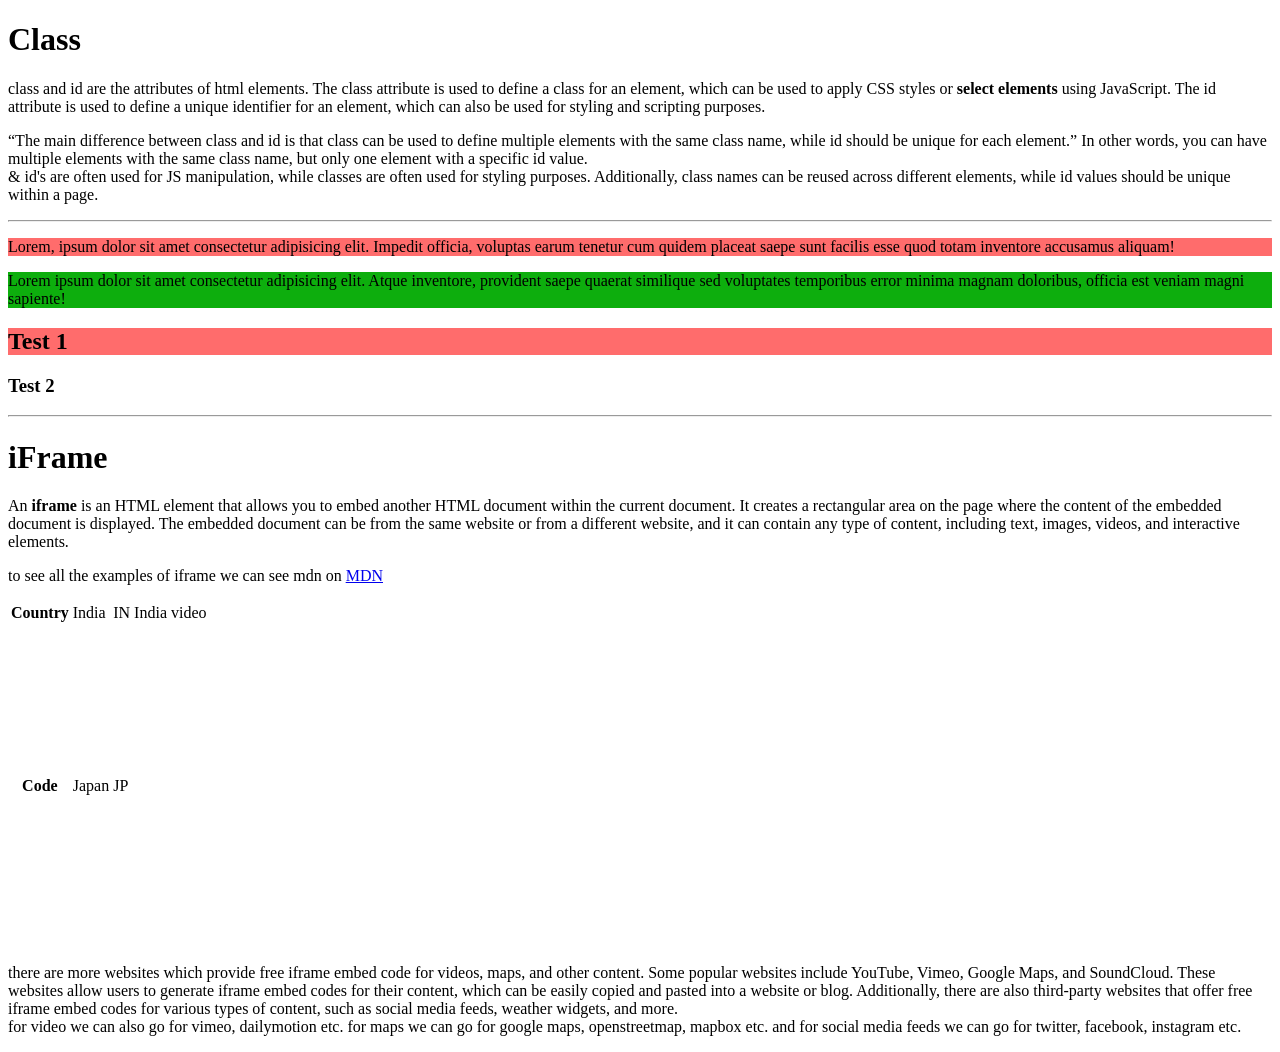
<file: HTLM/class.html>
<!DOCTYPE html>
<html lang="en">
<head>
    <meta charset="UTF-8">
    <meta name="viewport" content="width=device-width, initial-scale=1.0">
    <title>Class & Id | iFrame</title>
    <style>
        .red{
            background-color: #ff6c6c;
        }

        #green{
            background-color: #0dae0d;
        }
    </style>
</head>
<body>
    <h1>Class</h1>

    <p>
        class and id are the attributes of html elements. The class attribute is used to define a class for an element, which can be used to apply CSS styles or <strong>select elements</strong> using JavaScript. The id attribute is used to define a unique identifier for an element, which can also be used for styling and scripting purposes.
    </p>

    <p>
        <q>The main difference between class and id is that class can be used to define multiple elements with the same class name, while id should be unique for each element.</q> In other words, you can have multiple elements with the same class name, but only one element with a specific id value.<br/> & id's are often used for JS manipulation, while classes are often used for styling purposes. Additionally, class names can be reused across different elements, while id values should be unique within a page.
    </p>
    <hr/>

    <p class="red">Lorem, ipsum dolor sit amet consectetur adipisicing elit. Impedit officia, voluptas earum tenetur cum quidem placeat saepe sunt facilis esse quod totam inventore accusamus aliquam!</p>

    <p id="green">Lorem ipsum dolor sit amet consectetur adipisicing elit. Atque inventore, provident saepe quaerat similique sed voluptates temporibus error minima magnam doloribus, officia est veniam magni sapiente!</p>

    <h2 class="red">Test 1</h2>
    <h3>Test 2</h3>

    <hr/>
    <h1>iFrame</h1>
    <p>
        An <strong>iframe</strong> is an HTML element that allows you to embed another HTML document within the current document. It creates a rectangular area on the page where the content of the embedded document is displayed. The embedded document can be from the same website or from a different website, and it can contain any type of content, including text, images, videos, and interactive elements.
    </p>
    <p>
        to see all the examples of iframe we can see mdn on <a href="https://developer.mozilla.org/en-US/docs/Web/HTML/Element/iframe" target="_blank">MDN</a>
    </p>

    <table>
        <tr>
            <th>Country</th>
            <td>India</td>
            <td>IN</td>
            <td>India video</td>
        </tr>
        <tr>
            <th>Code</th>
            <td>Japan</td>
            <td>JP</td>
            <td>
                <iframe width="560" height="315" src="https://www.youtube.com/embed/G5RpJwCJDqc?si=KPkye5BjiUU_Lrkv" title="YouTube video player" frameborder="0" allow="accelerometer; autoplay; clipboard-write; encrypted-media; gyroscope; picture-in-picture; web-share" referrerpolicy="strict-origin-when-cross-origin" allowfullscreen></iframe>
            </td>
        </tr>
    </table>

    <p>
        there are more websites which provide free iframe embed code for videos, maps, and other content. Some popular websites include YouTube, Vimeo, Google Maps, and SoundCloud. These websites allow users to generate iframe embed codes for their content, which can be easily copied and pasted into a website or blog. Additionally, there are also third-party websites that offer free iframe embed codes for various types of content, such as social media feeds, weather widgets, and more.<br/>
        for video we can also go for vimeo, dailymotion etc. for maps we can go for google maps, openstreetmap, mapbox etc. and for social media feeds we can go for twitter, facebook, instagram etc.
    </p>
</body>
</html>
</file>
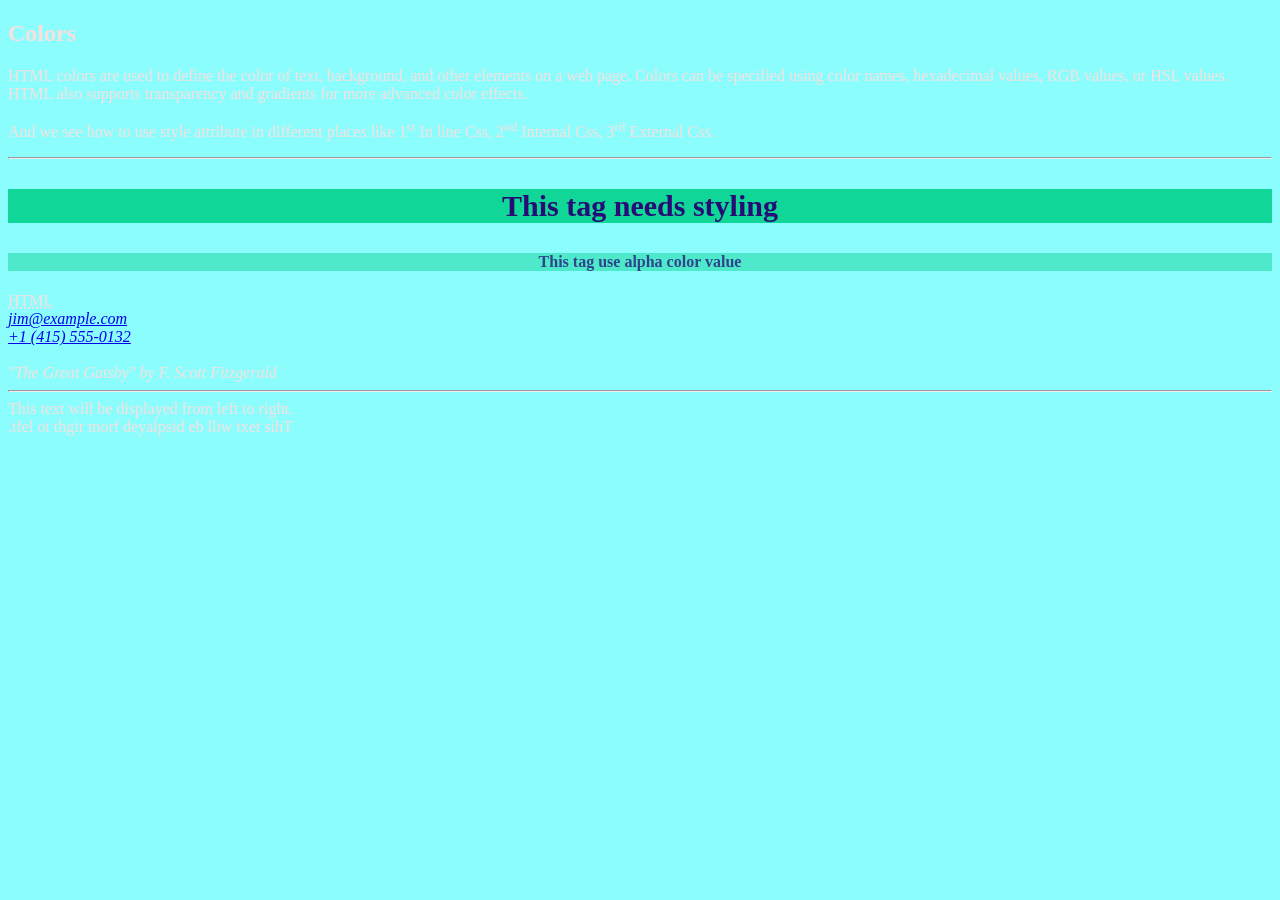
<file: HTLM/color.html>
<!DOCTYPE html>
<html lang="en">
<head>
    <meta charset="UTF-8">
    <meta name="viewport" content="width=device-width, initial-scale=1.0">
    <!-- link:css -->
    <link rel="stylesheet" href="style.css">
    <style>
        body{
            background-color: rgb(139, 253, 253);
        }
    </style>
    <title>Colors</title>
</head>
<body>
    <h2>Colors</h2>
    <p>HTML colors are used to define the color of text, background, and other elements on a web page. Colors can be specified using color names, 
        hexadecimal values, RGB values, or HSL values. HTML also supports transparency and gradients for more advanced color effects.
    </p>

    <p>
        And we see how to use style attribute in different
        places like 1<sup>st</sup> In line Css, 2<sup>nd</sup> Internal Css, 3<sup>rd</sup> External Css.
    </p>

    <hr/>

    <h3 style="text-align: center;
        color: rgb(39, 12, 118);
        background-color: #10d697;
        font-size: 30px;">
        This tag needs styling
    </h3>
    <h4 style="text-align: center;
        color: rgba(39, 12, 118, 0.75);
        background-color: hsla(161, 86%, 45%, 0.5);">
        This tag use alpha color value
    </h4>

    <abbr title="Hypertext Markup Language">
        HTML
    </abbr>

    <address>
        <a href="mailto:jim@example.com">jim@example.com</a><br />
        <a href="tel:+14155550132">+1 (415) 555‑0132</a>
    </address>
    <br/>
    <cite>
        "The Great Gatsby" by F. Scott Fitzgerald
    </cite>

    <hr/>
    <bdo dir="ltr">This text will be displayed from left to right.</bdo>
    <br/>
    <bdo dir="rtl">This text will be displayed from right to left.</bdo>

</body>
</html>
</file>
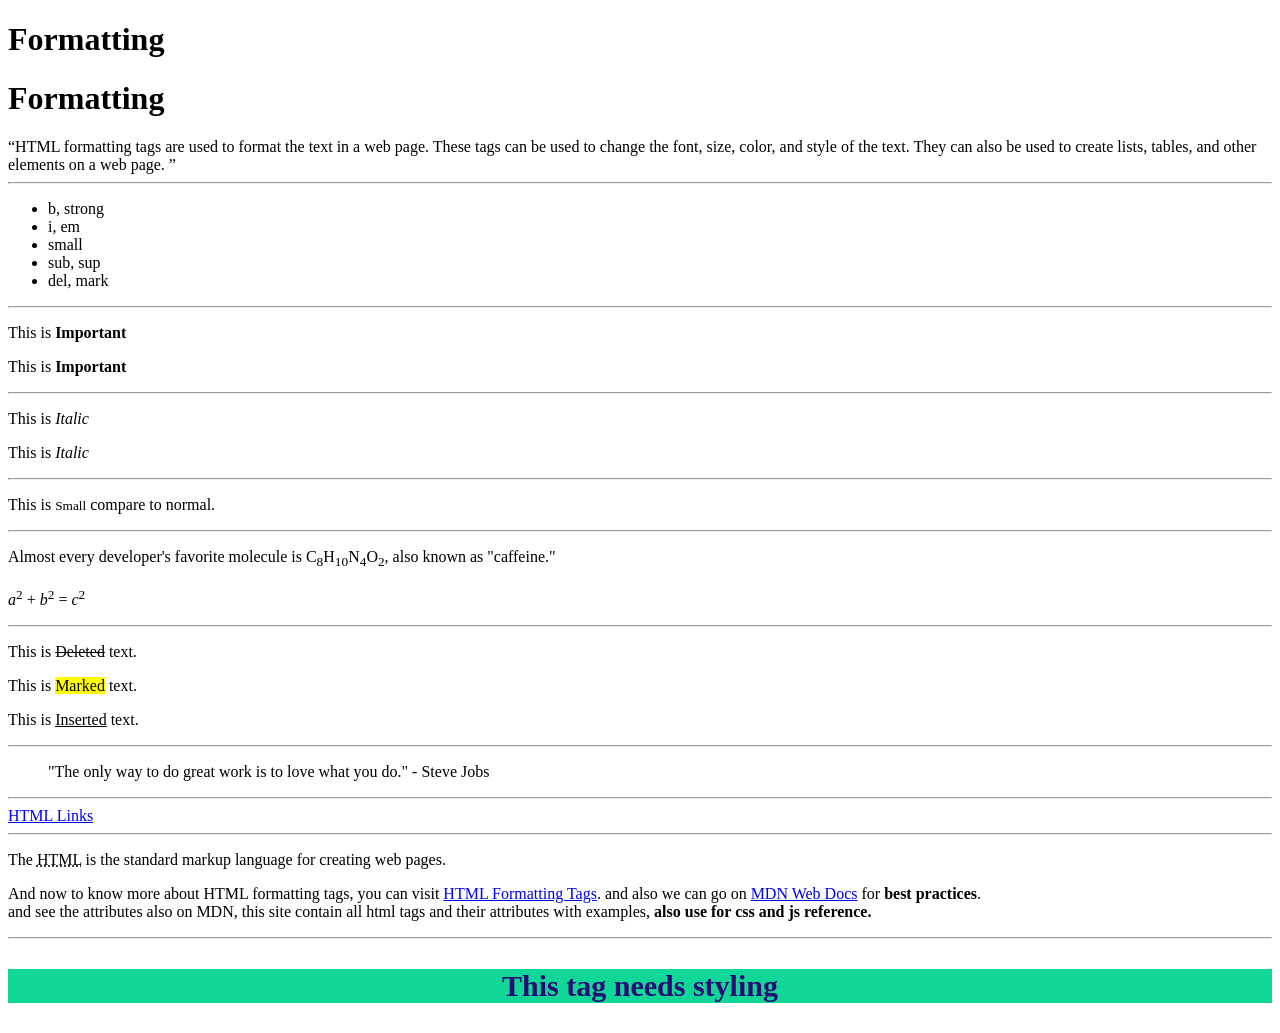
<file: HTLM/formatting.html>
<!DOCTYPE html>
<html lang="en">
<head>
    <meta charset="UTF-8">
    <meta name="viewport" content="width=device-width, initial-scale=1.0">
    <title>Formatting</title>
</head>
<body>
    <h1>Formatting</h1>
    <!-- <h1>Formatting 2</h1> -->
    <h1>Formatting</h1>

    <q>HTML formatting tags are used to format the text in a web page. 
        These tags can be used to change the font, size, color, and style of the text. 
        They can also be used to create lists, tables, and other elements on a web page.
    </q>

    <hr/>
    <!-- 
        ul>li*4
    -->
    <ul>
        <li>b, strong</li>
        <li>i, em</li>
        <li>small</li>
        <li>sub, sup</li>
        <li>del, mark</li>
    </ul>

    <hr/>
    <!-- 
        Jab ye dikhana ho ki vi imformation ya text important h to uske liye <strong></strong> ha use hota h.
        or baki bas normal hi bold karna h to bas <b></b> ka use karte h. 
    -->
    <p>This is <b>Important</b></p>
    <p>This is <strong>Important</strong></p>
    
    <hr/>
    <!-- 
        jab kisi word ko italic me dikhana ho to uske liye <i></i> ka use karte h. 
        or agar ye dikhana ho ki ye word important h to <em></em> ka use karte h.
        ya bol sakte h ki jis word ko emphasize karna ho to <em></em> ka use karte h. 
    -->
    <p>This is <i>Italic</i></p>
    <p>This is <em>Italic</em></p>

    <hr/>
    <!-- 
        <small></small> tag is used to display the text in a smaller font size. 
        It is often used to display disclaimers, copyright information, or other secondary information on a web page.
    -->
    <p>This is <small>Small</small> compare to normal.</p>

    <hr/>
    <!-- 
        use of sub and sup tag
        sub tag is used to display the text in subscript format, and sup tag is used to display the text in superscript format. 
        The subscript text is displayed below the normal text, while the superscript text is displayed above the normal text. 
        These tags are often used in mathematical equations, chemical formulas, and footnotes.
    -->
    <p>
        Almost every developer's favorite molecule is
        C<sub>8</sub>H<sub>10</sub>N<sub>4</sub>O<sub>2</sub>, also known as
        "caffeine."
    </p>

    <p>
        <var>a</var><sup>2</sup> + <var>b</var><sup>2</sup> = <var>c</var><sup>2</sup>
    </p>
    <!-- <var> tag is used to display the text in italics -->
    <hr/>
    
    <!-- 
        <del></del> tag is used to display the text with a strikethrough effect, indicating that the text has been deleted or is no longer relevant. 
        It is often used to show changes in a document or to indicate that a particular piece of information is no longer valid.
        <mark></mark> tag is used to highlight the text, indicating that the text is important or relevant. 
        It is often used to draw attention to specific keywords or phrases in a document, making it easier for readers to quickly identify important information.
    -->
    <p>This is <del>Deleted</del> text.</p>
    <p>This is <mark>Marked</mark> text.</p>

    <!-- 
        <ins></ins> tag is used to display the text with an underline effect, indicating that the text has been inserted or added to a document.
        It is often used to show changes in a document or to indicate that a particular piece of information is new or relevant.
    -->
    <p>This is <ins>Inserted</ins> text.</p>
    <hr/>

    <!-- 
        <blockquote></blockquote> tag is used to display a block of text that is a quotation from another source.
        It is often used to indicate that the text is a direct quote from a person, book, article, or other source. 
        The text within the blockquote is typically indented and may be styled differently from the surrounding text to set it apart as a quotation.
    -->
    <blockquote cite="https://www.brainyquote.com/quotes/steve_jobs_416859">
        "The only way to do great work is to love what you do." - Steve Jobs
    </blockquote>

    <hr/>
    <!-- 
        <a></a> tag is used to create hyperlinks in HTML.
        The href attribute specifies the URL of the page the link goes to.
        The target attribute specifies where to open the linked document.
        The <a> tag can also be used to create links to other resources, such as email addresses, phone numbers, or files. 
        The <a> tag can also be used to create links to specific sections within a web page using anchor links.
    -->
    <a href="https://www.w3schools.com/html/html_links.asp" target="_blank">HTML Links</a>
    <hr/>
    <!-- 
        <abbr></abbr> tag is used to define an abbreviation or acronym in HTML.
        The title attribute is used to provide the full form of the abbreviation or acronym.
        When a user hovers over the abbreviation or acronym, the full form is displayed as a tooltip. 
        This tag is often used to provide additional information or context for abbreviations or acr
    -->
    <p>The <abbr title="Hypertext Markup Language">HTML</abbr> <span title="this is IS">is</span> the standard markup language for creating web pages.</p>
    
    <p>
        And now to know more about HTML formatting tags, you can visit <a href="https://www.w3schools.com/html/html_formatting.asp" target="_blank">HTML Formatting Tags</a>.
        and also we can go on <a href="https://developer.mozilla.org/en-US/docs/Web/HTML/Reference/Elements" target="_blank">MDN Web Docs</a> for <strong>best practices</strong>.
        <br/>
        and see the attributes also on MDN, this site contain all html tags and their attributes with examples,
        <b>also use for css and js reference.</b>
    </p>
    <hr/>

    <h3 style="text-align: center;
        color: rgb(39, 12, 118);
        background-color: #10d697;
        font-size: 30px;">
        This tag needs styling
    </h3>

</body>
</html>
</file>
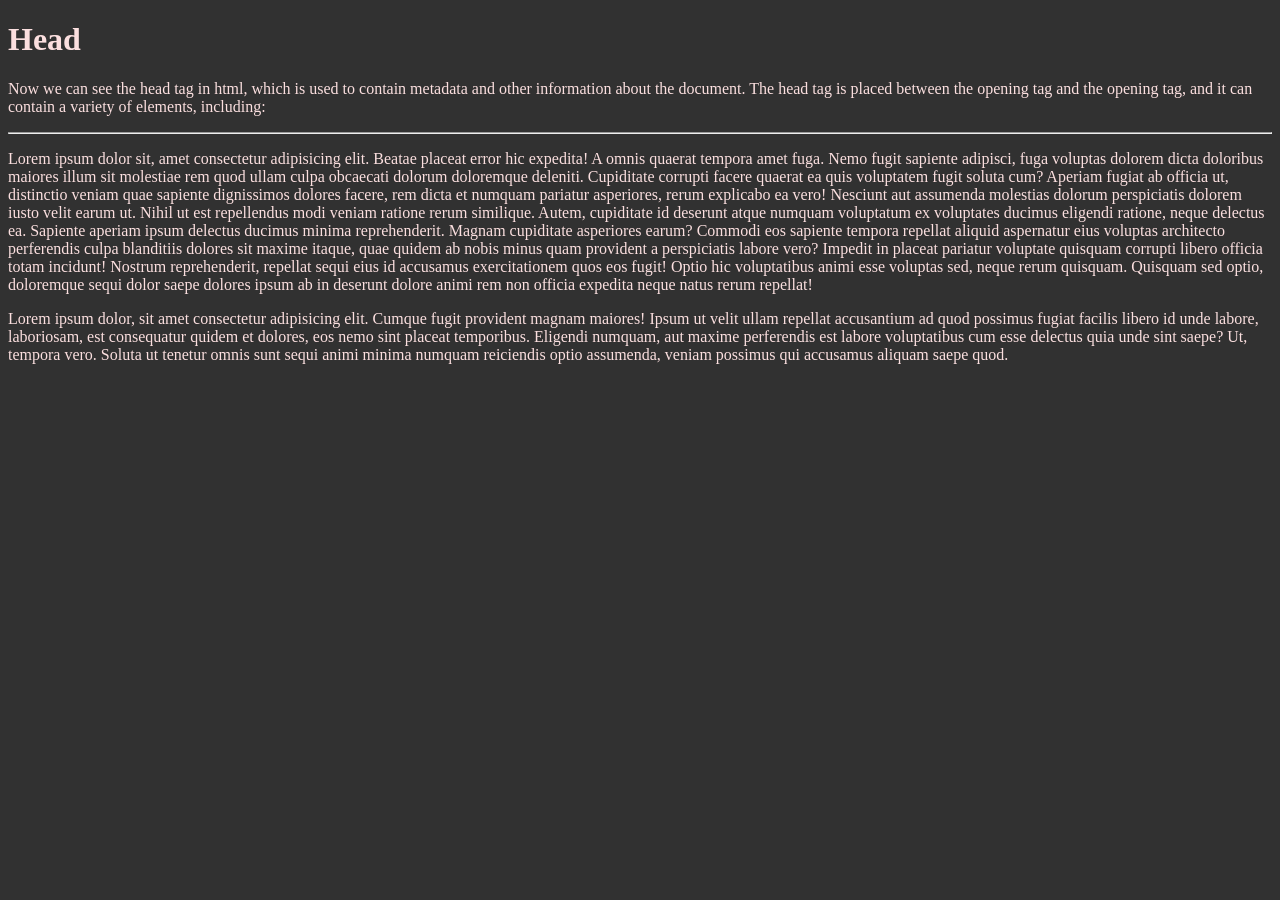
<file: HTLM/head.html>
<!DOCTYPE html>
<html lang="en">
<head>
    <meta charset="UTF-16">
    <meta name="viewport" content="width=device-width, initial-scale=1.0">
    <title>Head | meta data </title>
    <!-- <style>
        body{
            color: #fbdfdf;
            background-color: #313131;
        }
    </style> -->
    <link rel="stylesheet" href="./style.css">
</head>
<body>
    <h1>Head</h1>
    <p>
        Now we can see the head tag in html, which is used to contain metadata and other information about the document. The head tag is placed between the opening <html> tag and the opening <body> tag, and it can contain a variety of elements, including: 
    </p>
    <hr/>
    <p>Lorem ipsum dolor sit, amet consectetur adipisicing elit. Beatae placeat error hic expedita! A omnis quaerat tempora amet fuga. Nemo fugit sapiente adipisci, fuga voluptas dolorem dicta doloribus maiores illum sit molestiae rem quod ullam culpa obcaecati dolorum doloremque deleniti. Cupiditate corrupti facere quaerat ea quis voluptatem fugit soluta cum? Aperiam fugiat ab officia ut, distinctio veniam quae sapiente dignissimos dolores facere, rem dicta et numquam pariatur asperiores, rerum explicabo ea vero! Nesciunt aut assumenda molestias dolorum perspiciatis dolorem iusto velit earum ut. Nihil ut est repellendus modi veniam ratione rerum similique. Autem, cupiditate id deserunt atque numquam voluptatum ex voluptates ducimus eligendi ratione, neque delectus ea. Sapiente aperiam ipsum delectus ducimus minima reprehenderit. Magnam cupiditate asperiores earum? Commodi eos sapiente tempora repellat aliquid aspernatur eius voluptas architecto perferendis culpa blanditiis dolores sit maxime itaque, quae quidem ab nobis minus quam provident a perspiciatis labore vero? Impedit in placeat pariatur voluptate quisquam corrupti libero officia totam incidunt! Nostrum reprehenderit, repellat sequi eius id accusamus exercitationem quos eos fugit! Optio hic voluptatibus animi esse voluptas sed, neque rerum quisquam. Quisquam sed optio, doloremque sequi dolor saepe dolores ipsum ab in deserunt dolore animi rem non officia expedita neque natus rerum repellat!</p>

    <p>Lorem ipsum dolor, sit amet consectetur adipisicing elit. Cumque fugit provident magnam maiores! Ipsum ut velit ullam repellat accusantium ad quod possimus fugiat facilis libero id unde labore, laboriosam, est consequatur quidem et dolores, eos nemo sint placeat temporibus. Eligendi numquam, aut maxime perferendis est labore voluptatibus cum esse delectus quia unde sint saepe? Ut, tempora vero. Soluta ut tenetur omnis sunt sequi animi minima numquam reiciendis optio assumenda, veniam possimus qui accusamus aliquam saepe quod.</p>
</body>
</html>
</file>
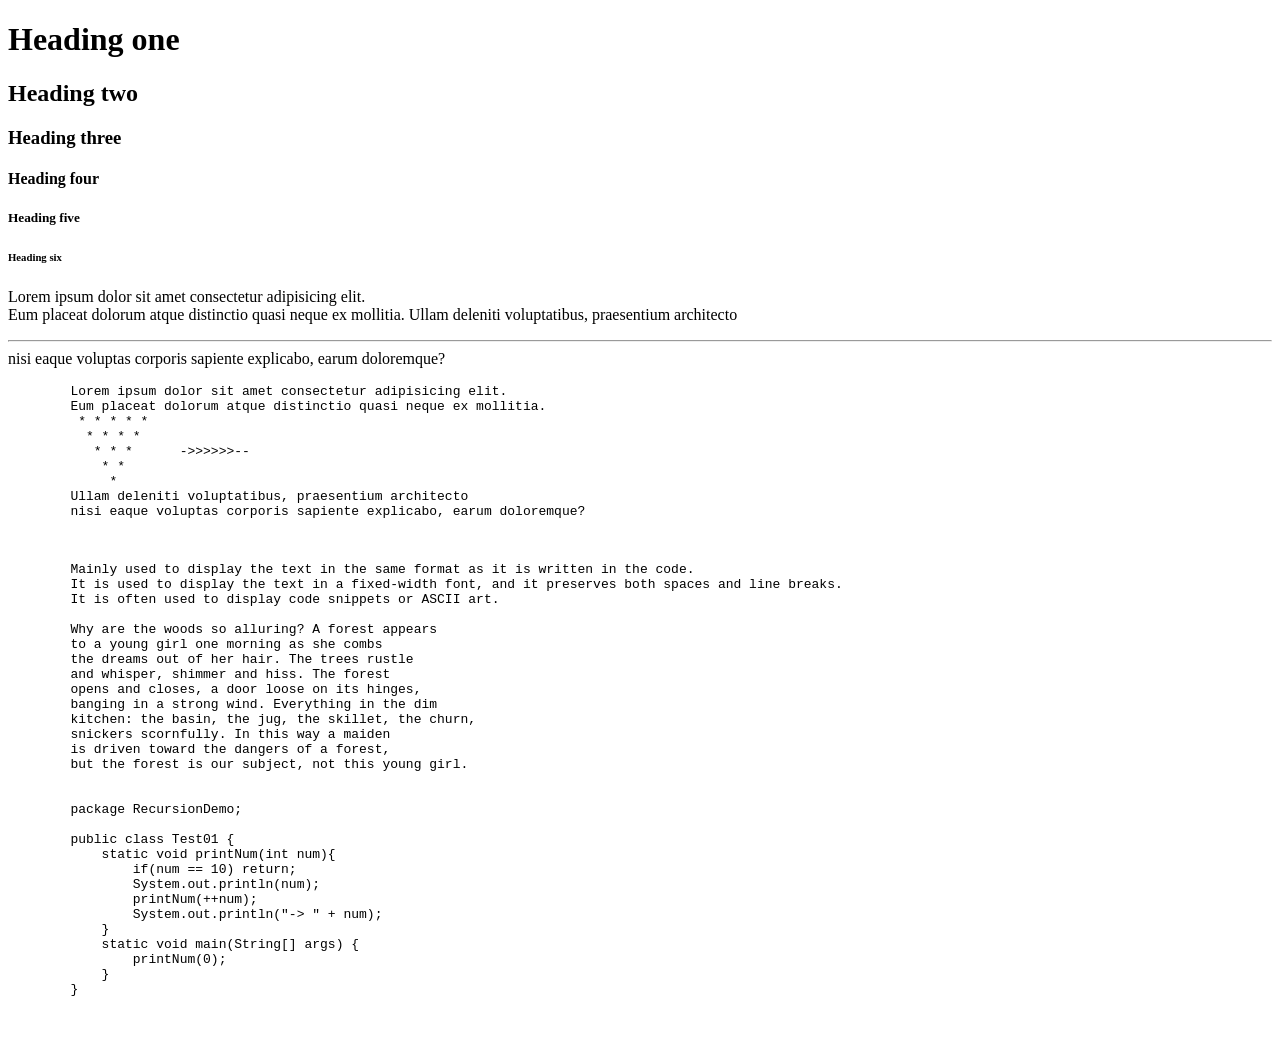
<file: HTLM/heading.html>
<!DOCTYPE html>
<html lang="en">
<head>
    <meta charset="UTF-8">
    <meta name="viewport" content="width=device-width, initial-scale=1.0">
    <title>Heading</title>
</head>
<body>
    <h1>Heading one</h1>
    <h2>Heading two</h2>
    <h3>Heading three</h3>
    <h4>Heading four</h4>
    <h5>Heading five</h5>
    <h6>Heading six</h6>

    <p>Lorem ipsum dolor sit amet consectetur adipisicing elit. 
        <br/>
        Eum placeat dolorum atque distinctio quasi neque ex mollitia. 
        Ullam deleniti voluptatibus, praesentium architecto 
        <hr/>
        nisi eaque voluptas corporis sapiente explicabo, earum doloremque?
    </p>

    <pre>
        Lorem ipsum dolor sit amet consectetur adipisicing elit. 
        Eum placeat dolorum atque distinctio quasi neque ex mollitia. 
         * * * * *
          * * * * 
           * * *      ->>>>>>--
            * *
             *
        Ullam deleniti voluptatibus, praesentium architecto 
        nisi eaque voluptas corporis sapiente explicabo, earum doloremque?
    </pre>
    <pre>   
        Mainly used to display the text in the same format as it is written in the code.
        It is used to display the text in a fixed-width font, and it preserves both spaces and line breaks. 
        It is often used to display code snippets or ASCII art.

        Why are the woods so alluring? A forest appears
        to a young girl one morning as she combs
        the dreams out of her hair. The trees rustle
        and whisper, shimmer and hiss. The forest
        opens and closes, a door loose on its hinges,
        banging in a strong wind. Everything in the dim
        kitchen: the basin, the jug, the skillet, the churn,
        snickers scornfully. In this way a maiden
        is driven toward the dangers of a forest,
        but the forest is our subject, not this young girl.


        package RecursionDemo;

        public class Test01 {
            static void printNum(int num){
                if(num == 10) return;
                System.out.println(num);
                printNum(++num);
                System.out.println("-> " + num);
            }
            static void main(String[] args) {
                printNum(0);
            }
        }


    </pre>
</body>
</html>
</file>
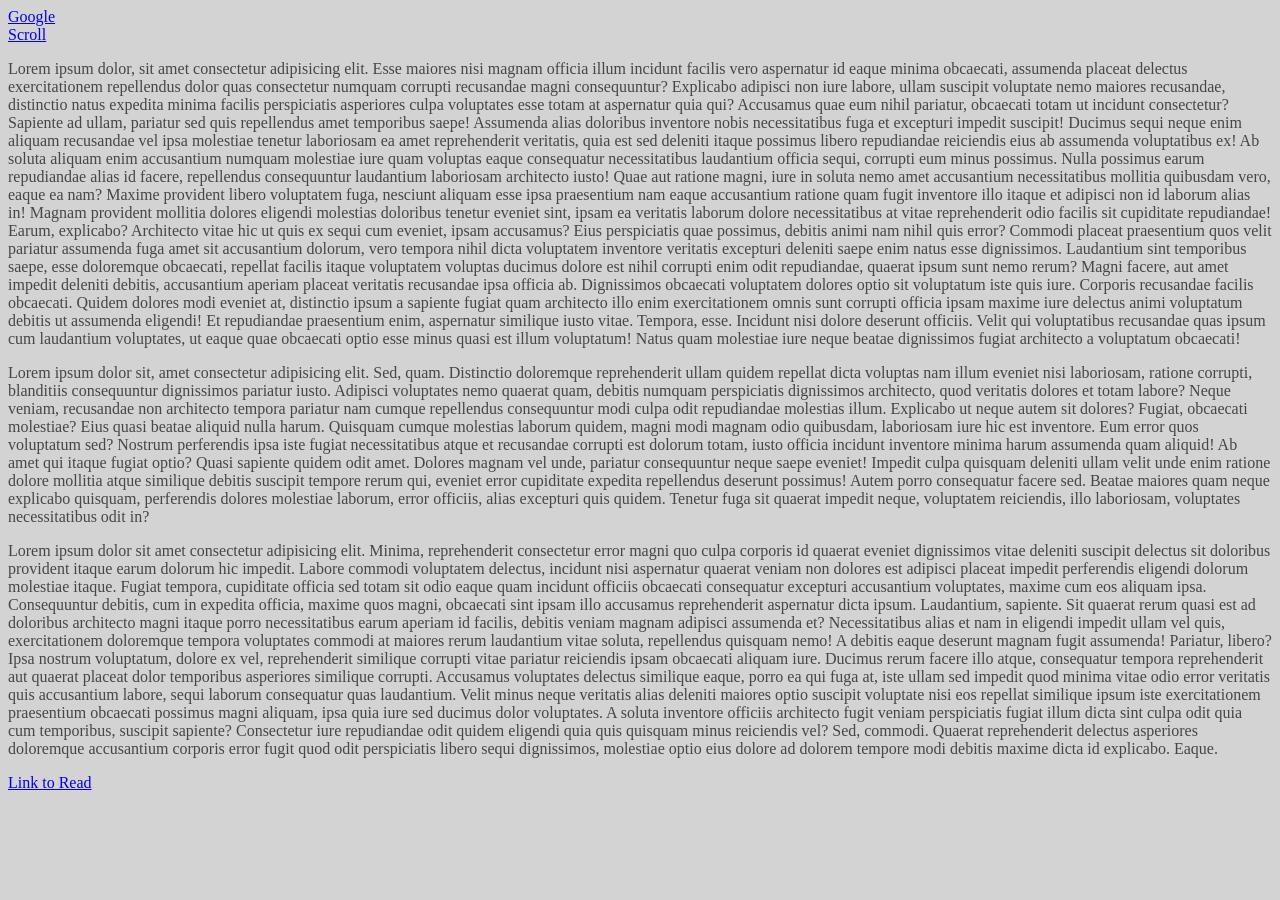
<file: HTLM/linkTags.html>
<!DOCTYPE html>
<html lang="en">
<head>
    <meta charset="UTF-8">
    <meta name="viewport" content="width=device-width, initial-scale=1.0">
    <title>LinkTags</title>
    <style>
        body{
            background-color: #d3d3d3;
            color: #464646;
        }
    </style>
</head>
<body>
    <a href="http://google.com">Google</a>
    <br/>
    <a href="#section2">Scroll</a>
    <p>Lorem ipsum dolor, sit amet consectetur adipisicing elit. Esse maiores nisi magnam officia illum incidunt facilis vero aspernatur id eaque minima obcaecati, assumenda placeat delectus exercitationem repellendus dolor quas consectetur numquam corrupti recusandae magni consequuntur? Explicabo adipisci non iure labore, ullam suscipit voluptate nemo maiores recusandae, distinctio natus expedita minima facilis perspiciatis asperiores culpa voluptates esse totam at aspernatur quia qui? Accusamus quae eum nihil pariatur, obcaecati totam ut incidunt consectetur? Sapiente ad ullam, pariatur sed quis repellendus amet temporibus saepe! Assumenda alias doloribus inventore nobis necessitatibus fuga et excepturi impedit suscipit! Ducimus sequi neque enim aliquam recusandae vel ipsa molestiae tenetur laboriosam ea amet reprehenderit veritatis, quia est sed deleniti itaque possimus libero repudiandae reiciendis eius ab assumenda voluptatibus ex! Ab soluta aliquam enim accusantium numquam molestiae iure quam voluptas eaque consequatur necessitatibus laudantium officia sequi, corrupti eum minus possimus. Nulla possimus earum repudiandae alias id facere, repellendus consequuntur laudantium laboriosam architecto iusto! Quae aut ratione magni, iure in soluta nemo amet accusantium necessitatibus mollitia quibusdam vero, eaque ea nam? Maxime provident libero voluptatem fuga, nesciunt aliquam esse ipsa praesentium nam eaque accusantium ratione quam fugit inventore illo itaque et adipisci non id laborum alias in! Magnam provident mollitia dolores eligendi molestias doloribus tenetur eveniet sint, ipsam ea veritatis laborum dolore necessitatibus at vitae reprehenderit odio facilis sit cupiditate repudiandae! Earum, explicabo? Architecto vitae hic ut quis ex sequi cum eveniet, ipsam accusamus? Eius perspiciatis quae possimus, debitis animi nam nihil quis error? Commodi placeat praesentium quos velit pariatur assumenda fuga amet sit accusantium dolorum, vero tempora nihil dicta voluptatem inventore veritatis excepturi deleniti saepe enim natus esse dignissimos. Laudantium sint temporibus saepe, esse doloremque obcaecati, repellat facilis itaque voluptatem voluptas ducimus dolore est nihil corrupti enim odit repudiandae, quaerat ipsum sunt nemo rerum? Magni facere, aut amet impedit deleniti debitis, accusantium aperiam placeat veritatis recusandae ipsa officia ab. Dignissimos obcaecati voluptatem dolores optio sit voluptatum iste quis iure. Corporis recusandae facilis obcaecati. Quidem dolores modi eveniet at, distinctio ipsum a sapiente fugiat quam architecto illo enim exercitationem omnis sunt corrupti officia ipsam maxime iure delectus animi voluptatum debitis ut assumenda eligendi! Et repudiandae praesentium enim, aspernatur similique iusto vitae. Tempora, esse. Incidunt nisi dolore deserunt officiis. Velit qui voluptatibus recusandae quas ipsum cum laudantium voluptates, ut eaque quae obcaecati optio esse minus quasi est illum voluptatum! Natus quam molestiae iure neque beatae dignissimos fugiat architecto a voluptatum obcaecati!</p>

    <p>Lorem ipsum dolor sit, amet consectetur adipisicing elit. Sed, quam. Distinctio doloremque reprehenderit ullam quidem repellat dicta voluptas nam illum eveniet nisi laboriosam, ratione corrupti, blanditiis consequuntur dignissimos pariatur iusto. Adipisci voluptates nemo quaerat quam, debitis numquam perspiciatis dignissimos architecto, quod veritatis dolores et totam labore? Neque veniam, recusandae non architecto tempora pariatur nam cumque repellendus consequuntur modi culpa odit repudiandae molestias illum. Explicabo ut neque autem sit dolores? Fugiat, obcaecati molestiae? Eius quasi beatae aliquid nulla harum. Quisquam cumque molestias laborum quidem, magni modi magnam odio quibusdam, laboriosam iure hic est inventore. Eum error quos voluptatum sed? Nostrum perferendis ipsa iste fugiat necessitatibus atque et recusandae corrupti est dolorum totam, iusto officia incidunt inventore minima harum assumenda quam aliquid! Ab amet qui itaque fugiat optio? Quasi sapiente quidem odit amet. Dolores magnam vel unde, pariatur consequuntur neque saepe eveniet! Impedit culpa quisquam deleniti ullam velit unde enim ratione dolore mollitia atque similique debitis suscipit tempore rerum qui, eveniet error cupiditate expedita repellendus deserunt possimus! Autem porro consequatur facere sed. Beatae maiores quam neque explicabo quisquam, perferendis dolores molestiae laborum, error officiis, alias excepturi quis quidem. Tenetur fuga sit quaerat impedit neque, voluptatem reiciendis, illo laboriosam, voluptates necessitatibus odit in?</p>

    <p id="section2">Lorem ipsum dolor sit amet consectetur adipisicing elit. Minima, reprehenderit consectetur error magni quo culpa corporis id quaerat eveniet dignissimos vitae deleniti suscipit delectus sit doloribus provident itaque earum dolorum hic impedit. Labore commodi voluptatem delectus, incidunt nisi aspernatur quaerat veniam non dolores est adipisci placeat impedit perferendis eligendi dolorum molestiae itaque. Fugiat tempora, cupiditate officia sed totam sit odio eaque quam incidunt officiis obcaecati consequatur excepturi accusantium voluptates, maxime cum eos aliquam ipsa. Consequuntur debitis, cum in expedita officia, maxime quos magni, obcaecati sint ipsam illo accusamus reprehenderit aspernatur dicta ipsum. Laudantium, sapiente. Sit quaerat rerum quasi est ad doloribus architecto magni itaque porro necessitatibus earum aperiam id facilis, debitis veniam magnam adipisci assumenda et? Necessitatibus alias et nam in eligendi impedit ullam vel quis, exercitationem doloremque tempora voluptates commodi at maiores rerum laudantium vitae soluta, repellendus quisquam nemo! A debitis eaque deserunt magnam fugit assumenda! Pariatur, libero? Ipsa nostrum voluptatum, dolore ex vel, reprehenderit similique corrupti vitae pariatur reiciendis ipsam obcaecati aliquam iure. Ducimus rerum facere illo atque, consequatur tempora reprehenderit aut quaerat placeat dolor temporibus asperiores similique corrupti. Accusamus voluptates delectus similique eaque, porro ea qui fuga at, iste ullam sed impedit quod minima vitae odio error veritatis quis accusantium labore, sequi laborum consequatur quas laudantium. Velit minus neque veritatis alias deleniti maiores optio suscipit voluptate nisi eos repellat similique ipsum iste exercitationem praesentium obcaecati possimus magni aliquam, ipsa quia iure sed ducimus dolor voluptates. A soluta inventore officiis architecto fugit veniam perspiciatis fugiat illum dicta sint culpa odit quia cum temporibus, suscipit sapiente? Consectetur iure repudiandae odit quidem eligendi quia quis quisquam minus reiciendis vel? Sed, commodi. Quaerat reprehenderit delectus asperiores doloremque accusantium corporis error fugit quod odit perspiciatis libero sequi dignissimos, molestiae optio eius dolore ad dolorem tempore modi debitis maxime dicta id explicabo. Eaque.</p>
    <a href="https://developer.mozilla.org/en-US/docs/Web/HTML/Reference/Elements/a">Link to Read</a>
</body>
</html>
</file>
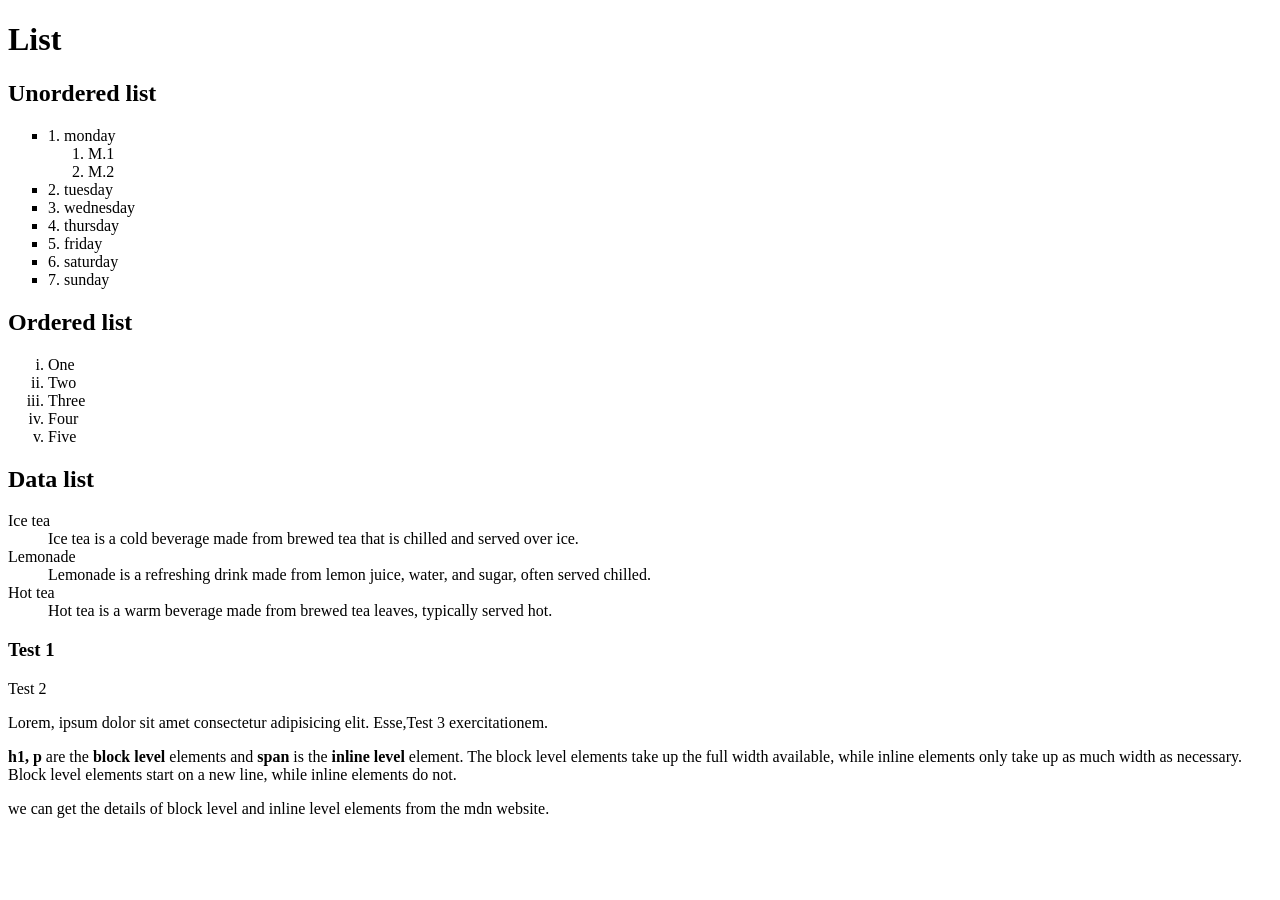
<file: HTLM/list.html>
<!DOCTYPE html>
<html lang="en">
<head>
    <meta charset="UTF-8">
    <meta name="viewport" content="width=device-width, initial-scale=1.0">
    <title>List</title>
</head>
<body>
    <h1>List</h1>

    <h2>Unordered list</h2>
    <!-- ul>li*5{1,2,3} -->
    <ul style="list-style-type: square;">
        <li>1. monday
            <ol>
                <li>M.1</li>
                <li>M.2</li>
            </ol>
        </li>
        <li>2. tuesday</li>
        <li>3. wednesday</li>
        <li>4. thursday</li>
        <li>5. friday</li>
        <li>6. saturday</li>
        <li>7. sunday</li>
    </ul>

    <h2>Ordered list</h2>
    <!-- ol>li*5{1,2,3} -->
    <ol type="i"> <!-- it is more types like a, A, 1 -->
        <li>One</li>
        <li>Two</li>
        <li>Three</li>
        <li>Four</li>
        <li>Five</li>
    </ol>

    <h2>Data list</h2>
    <dl>
        <dt>Ice tea</dt>
        <dd>Ice tea is a cold beverage made from brewed tea that is chilled and served over ice.</dd>

        <dt>Lemonade</dt>
        <dd>Lemonade is a refreshing drink made from lemon juice, water, and sugar, often served chilled.</dd>

        <dt>Hot tea</dt>
        <dd>Hot tea is a warm beverage made from brewed tea leaves, typically served hot.</dd>
    </dl>

    <h3>Test 1</h3>
    <p>Test 2</p>
    <p>Lorem, ipsum dolor sit amet consectetur adipisicing elit. Esse,<span>Test 3</span> exercitationem.</p>

    <p>
        <strong>h1, p</strong> are the <strong>block level</strong> elements and <strong>span</strong> is the <strong>inline level</strong> element. The block level elements take up the full width available, while inline elements only take up as much width as necessary. Block level elements start on a new line, while inline elements do not.
    </p>

    <p>
        we can get the details of block level and inline level elements from the mdn website.
    </p>

</body>
</html>
</file>
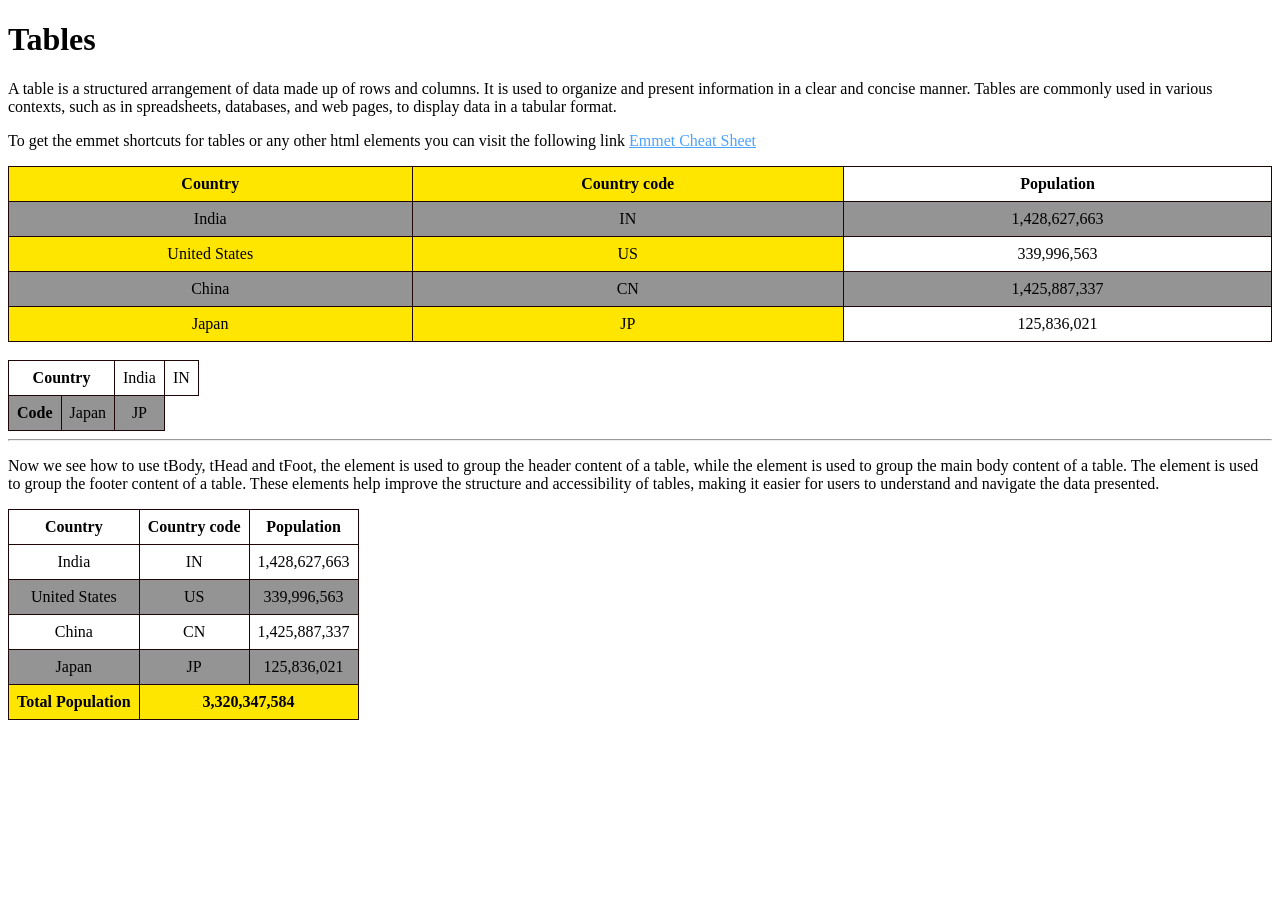
<file: HTLM/tables.html>
<!DOCTYPE html>
<html lang="en">
<head>
    <meta charset="UTF-8">
    <meta name="viewport" content="width=device-width, initial-scale=1.0">
    <title>Tables</title>
    <style>
        table{
            border-collapse: collapse;
            text-align: center;
        }
        td, th{
            border: 1px solid #1e0606;
            padding: 8px;
        }
        tr:nth-child(even){
            background-color: #949494;
        }
    </style>
</head>
<body>
    <h1>Tables</h1>
    <p>
        A table is a structured arrangement of data made up of rows and columns. It is used to organize and present information in a clear and concise manner. Tables are commonly used in various contexts, such as in spreadsheets, databases, and web pages, to display data in a tabular format.
    </p>
    <p>
        To get the emmet shortcuts for tables or any other html elements you can visit the following link
        <a target="_blank" href="https://docs.emmet.io/cheat-sheet/" style="color: #4ca3ff;">Emmet Cheat Sheet</a>
    </p>

    <!-- table>tr>th*3 -->
    <table style="width: 100%;">
        <colgroup>
            <col span="2" style="background-color: #ffe600;">
        </colgroup>
        <tr>
            <th>Country</th>
            <th>Country code</th>
            <th>Population</th>
        </tr>
        <tr>
            <td>India</td>
            <td>IN</td>
            <td>1,428,627,663</td>
        </tr>
        <tr>
            <td>United States</td>
            <td>US</td>
            <td>339,996,563</td>
        </tr>
        <tr>
            <td>China</td>
            <td>CN</td>
            <td>1,425,887,337</td>
        </tr>
        <tr>
            <td>Japan</td>
            <td>JP</td>
            <td>125,836,021</td>
        </tr>
    </table>

    <br/>

    <table>
        <tr>
            <th colspan="2">Country</th>
            <td>India</td>
            <td>IN</td>
        </tr>
        <tr>
            <th>Code</th>
            <td>Japan</td>
            <td>JP</td>
        </tr>
    </table>

    <hr/>
    <p>
        Now we see how to use tBody, tHead and tFoot, the <thead> element is used to group the header content of a table, while the <tbody> element is used to group the main body content of a table. The <tfoot> element is used to group the footer content of a table. These elements help improve the structure and accessibility of tables, making it easier for users to understand and navigate the data presented.
    </p>
    <table>
        <!-- this is table head -->
        <thead>
            <tr>
                <th>Country</th>
                <th>Country code</th>
                <th>Population</th>
            </tr>
        </thead>
        <!-- this is table body -->
        <tbody>
            <tr>
                <td>India</td>
                <td>IN</td>
                <td>1,428,627,663</td>
            </tr>
            <tr>
                <td>United States</td>
                <td>US</td>
                <td>339,996,563</td>
            </tr>
            <tr>
                <td>China</td>
                <td>CN</td>
                <td>1,425,887,337</td>
            </tr>
            <tr>
                <td>Japan</td>
                <td>JP</td>
                <td>125,836,021</td>
            </tr>
        </tbody>
        <!-- this is table footer -->
        <tfoot style="background-color: #ffe600;">
            <tr>
                <th>Total Population</th>
                <th colspan="2">3,320,347,584</th>
            </tr>
        </tfoot>
</body>
</html>
</file>
<file: HTLM/style.css>
body{
    color: #fbdfdf;
    background-color: #313131;
}
</file>
